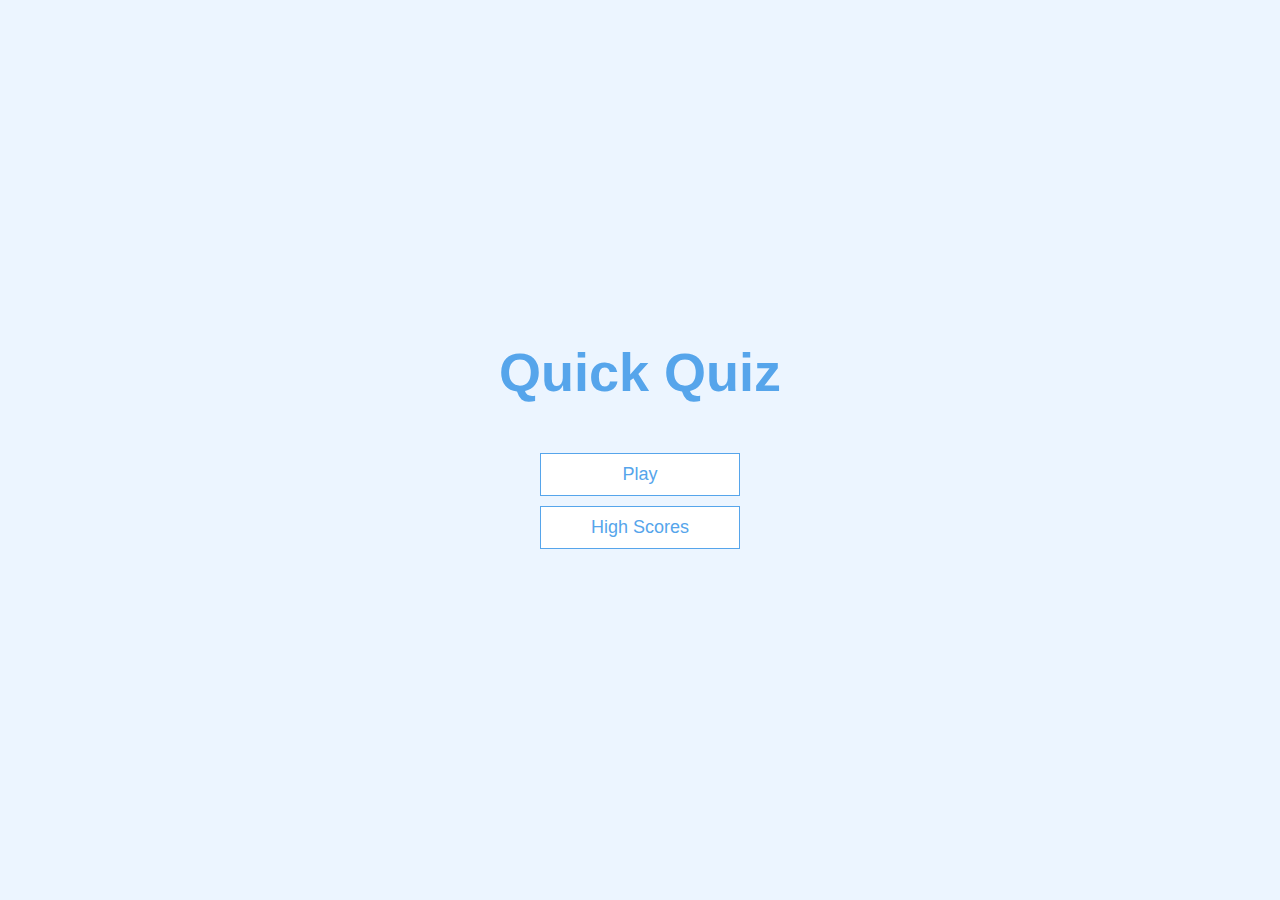
<file: index.html>
<!DOCTYPE html>
<html lang="en">
<head>
    <meta charset="UTF-8">
    <meta name="viewport" content="width=device-width, initial-scale=1.0">
    <title>Quick Quiz</title>
    <link rel="stylesheet" href="app.css">
</head>
<body>
    <div class="container">
        <div id="home" class="flex-center flex-column">
            <h1 class="title">Quick Quiz</h1>
            <a href="/game.html" class="btn">Play</a>
            <a href="/highscores.html" class="btn">High Scores</a>
        </div>
    </div>
</body>
</html>
</file>
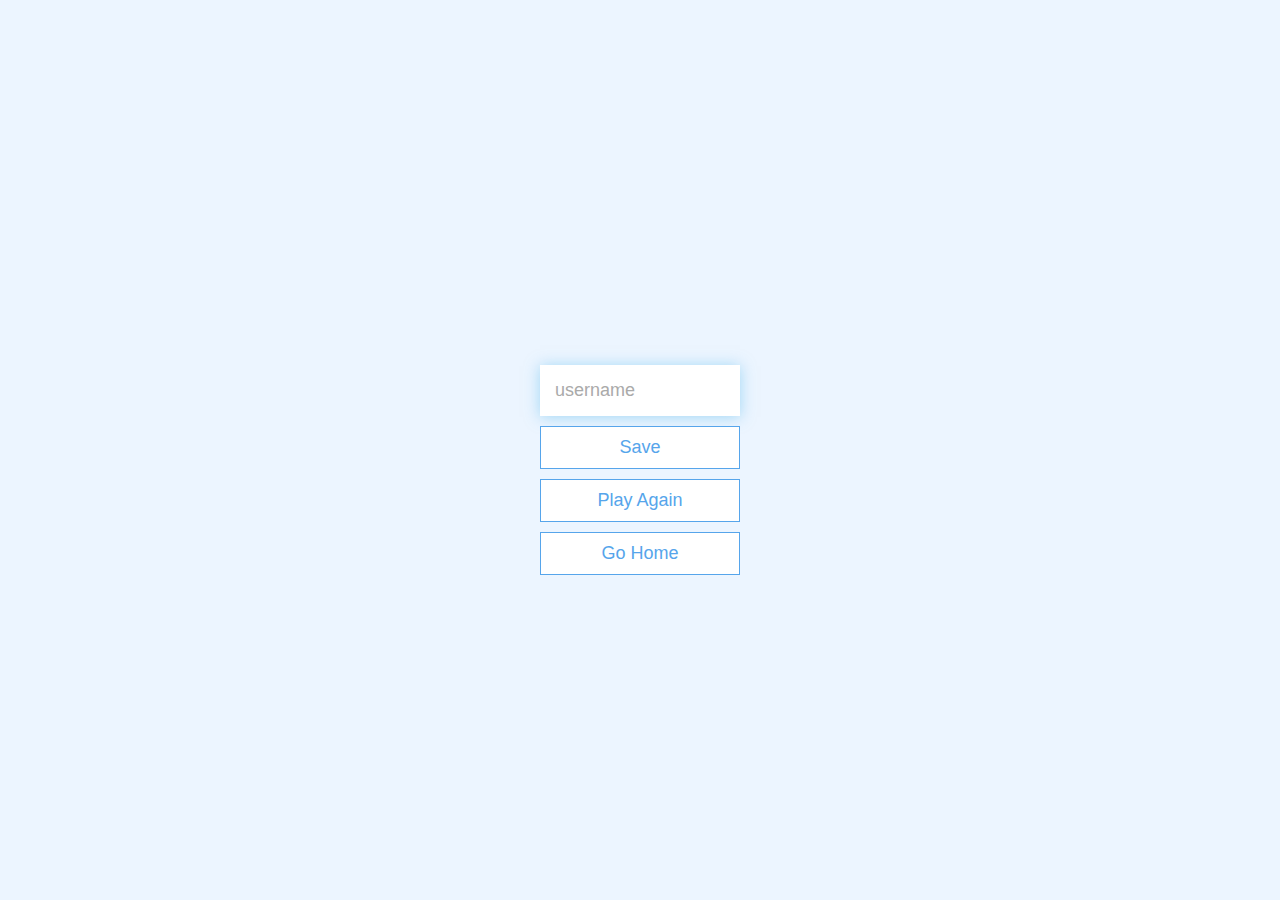
<file: end.html>
<!DOCTYPE html>
<html lang="en">
  <head>
    <meta charset="UTF-8" />
    <meta name="viewport" content="width=device-width, initial-scale=1.0" />
    <meta http-equiv="X-UA-Compatible" content="ie=edge" />
    <title>Congrats!</title>
    <link rel="stylesheet" href="app.css" />
  </head>
  <body>
    <div class="container">
      <div id="end" class="flex-center flex-column">
        <h1 id="finalScore"></h1>
        <form>
          <input
            type="text"
            name="username"
            id="username"
            placeholder="username"
          />
          <button
            type="submit"
            class="btn"
            id="saveScoreBtn"
            onclick="saveHighScore(event)"
            disabled
          >
            Save
          </button>
        </form>
        <a class="btn" href="/game.html">Play Again</a>
        <a class="btn" href="/">Go Home</a>
      </div>
    </div>
    <script src="end.js"></script>
  </body>
</html>
</file>
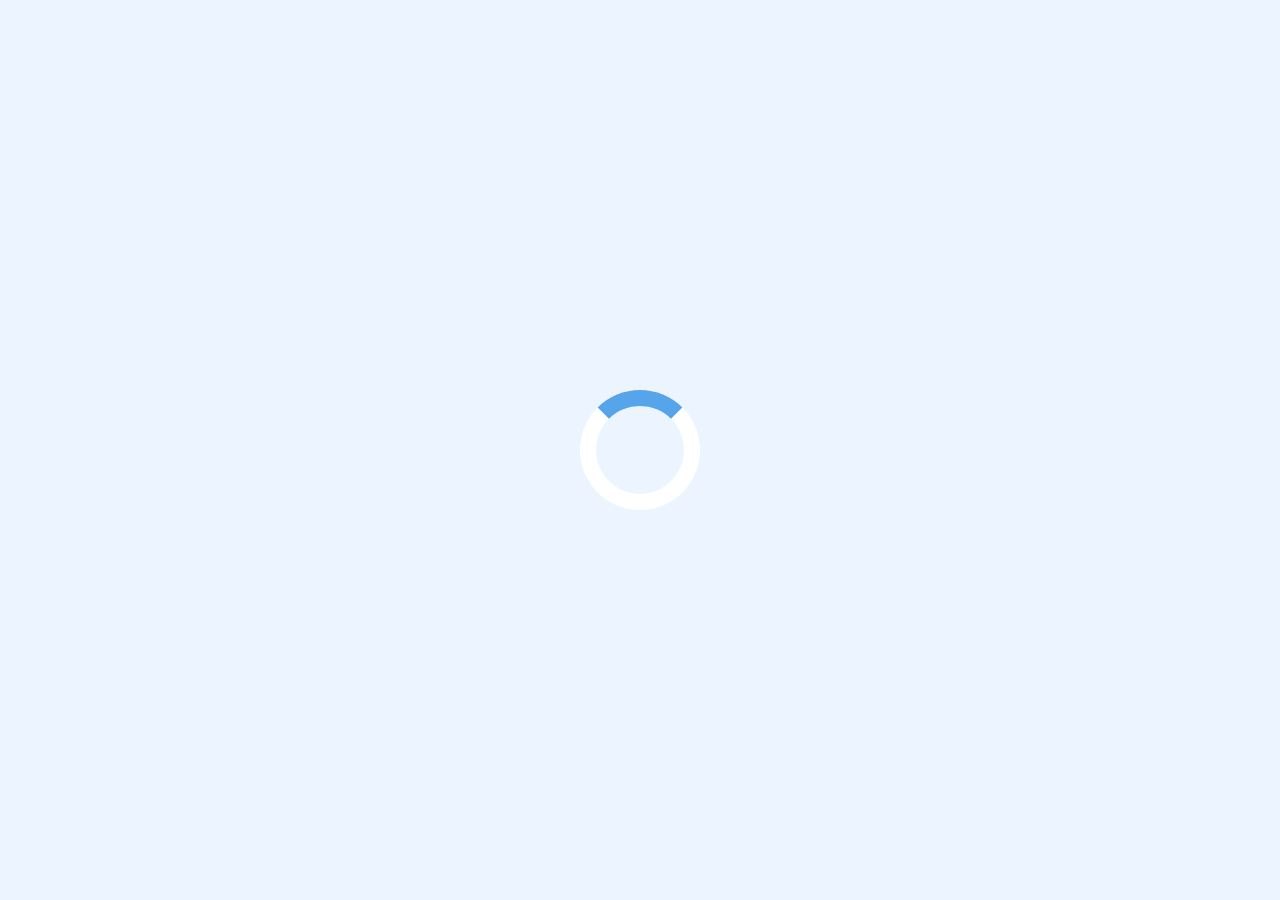
<file: game.html>
<!DOCTYPE html>
<html lang="en">
  <head>
    <meta charset="UTF-8" />
    <meta name="viewport" content="width=device-width, initial-scale=1.0" />
    <meta http-equiv="X-UA-Compatible" content="ie=edge" />
    <title>Quick Quiz - Play</title>
    <link rel="stylesheet" href="app.css" />
    <link rel="stylesheet" href="game.css" />
  </head>
  <body>
    <div class="container">
      <div id="loader"></div>
      <div id="game" class="justify-center flex-column hidden">
        <div id="hud">
          <div id="hud-item">
            <p id="progressText" class="hud-prefix">
              Question
            </p>
            <div id="progressBar">
              <div id="progressBarFull"></div>
            </div>
          </div>
          <div id="hud-item">
            <p class="hud-prefix">
              Score
            </p>
            <h1 class="hud-main-text" id="score">
              0
            </h1>
          </div>
        </div>
        <h2 id="question"></h2>
        <div class="choice-container">
          <p class="choice-prefix"></p>
          <p class="choice-text" data-number="1"></p>
        </div>
        <div class="choice-container">
          <p class="choice-prefix"></p>
          <p class="choice-text" data-number="2"></p>
        </div>
        <div class="choice-container">
          <p class="choice-prefix"></p>
          <p class="choice-text" data-number="3"></p>
        </div>
        <div class="choice-container">
          <p class="choice-prefix"></p>
          <p class="choice-text" data-number="4"></p>
        </div>
      </div>
    </div>
    <script src="game.js"></script>
  </body>
</html>
</file>
<file: app.css>
:root {
    background-color: #ecf5ff;
    font-size: 62.5%;
}

*{
    margin: 0;
    padding: 0;
    box-sizing: border-box;
    font-family: Arial, Helvetica, sans-serif;
    color: #333;
}

h1, h2, h3, h4 {
    margin-bottom: 1rem;
}

h1{
    font-size: 5.4rem;
    color: #56a5eb;
    margin-bottom: 5rem;
}

h1 > span{
    font-size: 2.4rem;
    font-weight: 500;
}

h2{
    font-size: 4.2rem;
    font-weight: 700;
    margin-bottom: 4rem;
}

h3{
    font-size: 2.8rem;
    font-weight: 500;
}

/* Utility Classes */

.container {
    width: 100vw;
    height: 100vh;
    display: flex;
    justify-content: center;
    align-items: center;
    max-width: 80rem;
    margin: 0 auto;
    padding: 2rem;
}

.container > * {
    width: 100%;
}

.flex-column {
    flex-direction: column;
    display: flex;
}

.flex-center {
    justify-content: center;
    align-items: center;
}

.justify-center {
    justify-content: center;
}

.text-center {
    text-align: center;
}

.hidden {
    display: none;
}

/* Buttons */

.btn {
  font-size: 1.8rem;
  padding: 1rem 0;
  width: 20rem;
  text-align: center;
  border: 0.1rem solid #56a5eb;
  margin-bottom: 1rem;
  text-decoration: none;
  color: #56a5eb;
  background-color: white;
}

.btn:hover {
  cursor: pointer;
  box-shadow: 0 0.4rem 1.4rem 0 rgba(86, 185, 235, 0.5);
  transform: translateY(-0.1rem);
  transition: transform 150ms;
}

.btn[disabled]:hover {
  cursor: not-allowed;
  box-shadow: none;
  transform: none;
}

/* FORMS */
form {
  width: 100%;
  display: flex;
  flex-direction: column;
  align-items: center;
}

input {
  margin-bottom: 1rem;
  width: 20rem;
  padding: 1.5rem;
  font-size: 1.8rem;
  border: none;
  box-shadow: 0 0.1rem 1.4rem 0 rgba(86, 185, 235, 0.5);
}

input::placeholder {
  color: #aaa;
}
</file>
<file: game.css>
.choice-container {
  display: flex;
  margin-bottom: 0.5rem;
  width: 100%;
  font-size: 1.8rem;
  border: 0.1rem solid rgb(86, 165, 235, 0.25);
  background-color: white;
}

.choice-container:hover {
  cursor: pointer;
  box-shadow: 0 0.4rem 1.4rem 0 rgba(86, 185, 235, 0.5);
  transform: translateY(-0.1rem);
  transition: transform 150ms;
}

.choice-prefix {
  padding: 1.5rem 2.5rem;
  background-color: #56a5eb;
  color: white;
}

.choice-text {
  padding: 1.5rem;
  width: 100%;
}

.correct {
  background-color: #28a745;
}

.incorrect {
  background-color: #dc3545;
}

/* HUD */

#hud {
  display: flex;
  justify-content: space-between;
}

.hud-prefix {
  text-align: center;
  font-size: 2rem;
}

.hud-main-text {
  text-align: center;
}

#progressBar {
  width: 20rem;
  height: 4rem;
  border: 0.3rem solid #56a5eb;
  margin-top: 1.5rem;
}

#progressBarFull {
  height: 3.6rem;
  background-color: #56a5eb;
  width: 0%;
}

/* LOADER */
#loader {
  border: 1.6rem solid white;
  border-radius: 50%;
  border-top: 1.6rem solid #56a5eb;
  width: 12rem;
  height: 12rem;
  animation: spin 2s linear infinite;
}

@keyframes spin {
  0% {
    transform: rotate(0deg);
  }
  100% {
    transform: rotate(360deg);
  }
}
</file>
